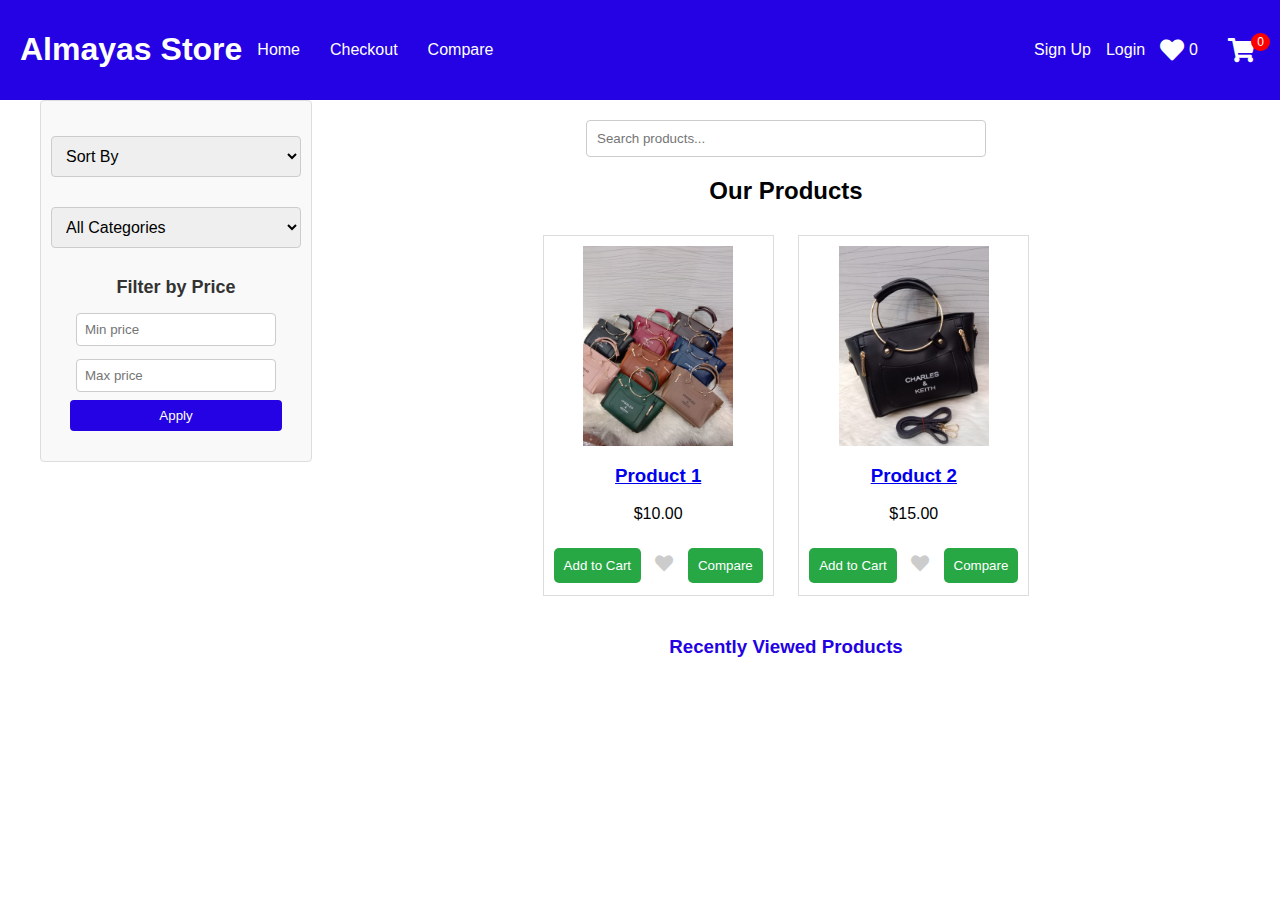
<file: index.html>
<!DOCTYPE html>
<html lang="en">
  <head>
    <meta charset="UTF-8" />
    <meta name="viewport" content="width=device-width, initial-scale=1.0" />
    <title>Almayas Store</title>
    <link
      rel="stylesheet"
      href="https://cdnjs.cloudflare.com/ajax/libs/font-awesome/5.15.4/css/all.min.css"
    />
    <link rel="stylesheet" href="styles.css" />
  </head>
  <body>
    <header>
      <div class="header-left">
        <h1>Almayas Store</h1>
        <nav>
          <ul>
            <li><a href="index.html">Home</a></li>
            <li><a href="checkout.html">Checkout</a></li>
            <li><a href="compare.html">Compare</a></li>
          </ul>
        </nav>
      </div>
      <div class="header-right">
        <!-- Default links for not logged in users -->
        <a href="signup.html">Sign Up</a>
        <a href="login.html">Login</a>

        <a href="wishlist.html" class="wishlist-link" title="View Wishlist">
          <i class="fas fa-heart"></i>
          <span id="wishlist-count">0</span>
        </a>
        <a href="cart.html" class="cart-link">
          <i class="fas fa-shopping-cart"></i>
          <span id="cart-count">0</span>
        </a>
      </div>
    </header>
    <main>
      <div class="content-container">
        <!-- Sidebar for filtering and sorting -->
        <aside class="sidebar">

          <section id="sort-section">
            <select id="sort-options">
              <option value="">Sort By</option>
              <option value="price-asc">Price: Low to High</option>
              <option value="price-desc">Price: High to Low</option>
            </select>
          </section>

          <section id="category-filter">
            <select id="category-select">
              <option value="">All Categories</option>
              <option value="Electronics">Electronics</option>
              <option value="Accessories">Accessories</option>
              <!-- Add more options as needed -->
            </select>
          </section>
          <section id="price-filter">
            <h4>Filter by Price</h4>
            <input type="number" id="min-price" placeholder="Min price" min="0">
            <input type="number" id="max-price" placeholder="Max price" min="0">
            <button id="apply-price-filter">Apply</button>
          </section>          
        </aside>

        <!-- Main content for search and products -->
        <section class="main-content">

          <section id="search-section">
            <!--Search bat product filtering-->
            <input type="text" id="search" placeholder="Search products..." />
          </section>     

          <section id="products">
            <h2>Our Products</h2>

            <div
              class="product"
              data-id="1"
              data-name="Product 1"
              data-price="10.00"
              data-category="Electronics"
            >
              <a href="product.html?id=1">
                <img src="images/product1.jpg" alt="Product 1" />
                <h3>Product 1</h3>
              </a>
              <p>$10.00</p>
              <button class="add-to-cart">Add to Cart</button>
              <!-- Whishlist Button -->
              <button class="add-to-wishlist" title="Add to Wishlist">
                <i class="fas fa-heart"></i>
              </button>
              <!-- Compare Button -->
              <button class="add-to-compare">Compare</button>
            </div>

            <div
              class="product"
              data-id="2"
              data-name="Product 2"
              data-price="15.00"
              data-category="Accessories"
            >
              <a href="product.html?id=2">
                <img src="images/product2.jpg" alt="Product 2" />
                <h3>Product 2</h3>
              </a>
              <p>$15.00</p>
              <button class="add-to-cart">Add to Cart</button>
              <!-- Whishlist Button -->
              <button class="add-to-wishlist" title="Add to Wishlist">
                <i class="fas fa-heart"></i>
              </button>
              <!-- Compare Button -->
              <button class="add-to-compare">Compare</button>
            </div>
          </section>
          <section id="recently-viewed">
            <h3>Recently Viewed Products</h3>
            <div id="recently-viewed-container"></div>
          </section> 
        </section> 
      </div>    
    </main>

    <script src="script.js"></script>
    <script src="auth.js"></script>
  </body>
</html>
</file>
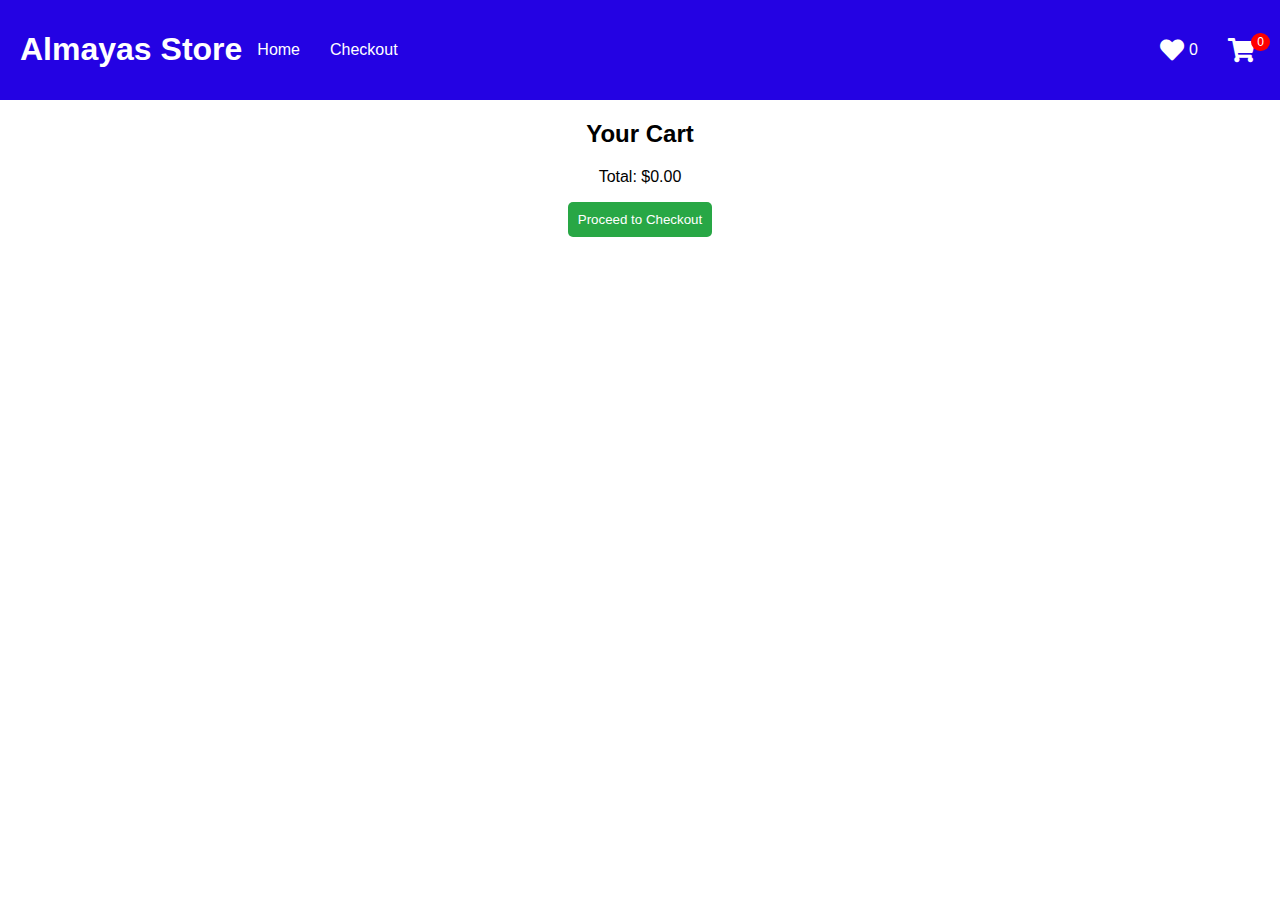
<file: cart.html>
<!DOCTYPE html>
<html lang="en">

<head>
  <meta charset="UTF-8">
  <meta name="viewport" content="width=device-width, initial-scale=1.0">
  <title>Shopping Cart</title>
  <link rel="stylesheet" href="https://cdnjs.cloudflare.com/ajax/libs/font-awesome/5.15.4/css/all.min.css">
  <link rel="stylesheet" href="styles.css">

</head>

<body>
  <header>
    <div class="header-left">
      <h1>Almayas Store</h1>
      <nav>
        <ul>
          <li><a href="index.html">Home</a></li>
          <li><a href="checkout.html">Checkout</a></li>
        </ul>
      </nav>
    </div>
    <div class="header-right">
      <a href="wishlist.html" class="wishlist-link" title="View Wishlist">
        <i class="fas fa-heart"></i>
        <span id="wishlist-count">0</span>
      </a>
      <a href="cart.html" class="cart-link">
        <i class="fas fa-shopping-cart"></i>
        <span id="cart-count">0</span>
      </a>
    </div>
  </header>

  <main>
    <h2>Your Cart</h2>
    <ul id="cart-items"></ul>
    <p>Total: $<span id="cart-total">0.00</span></p>
    <a href="checkout.html"><button>Proceed to Checkout</button></a>
  </main>

  <script src="script.js"></script>
</body>

</html>
</file>
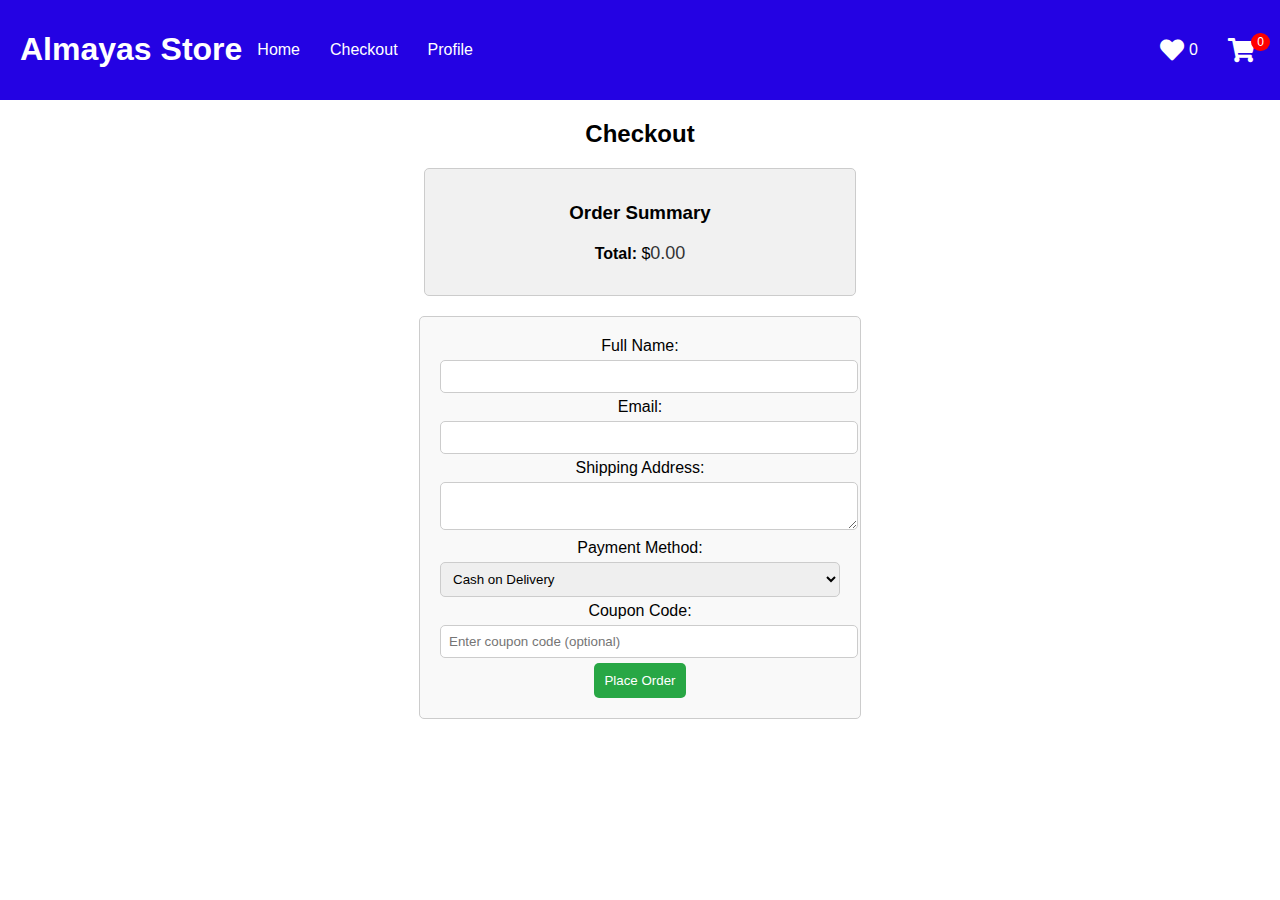
<file: checkout.html>
<!DOCTYPE html>
<html lang="en">

<head>
  <meta charset="UTF-8">
  <meta name="viewport" content="width=device-width, initial-scale=1.0">
  <title>Checkout - Almayas</title>
  <link rel="stylesheet" href="https://cdnjs.cloudflare.com/ajax/libs/font-awesome/5.15.4/css/all.min.css">
  <link rel="stylesheet" href="styles.css">

</head>

<body>

  <header>
    <div class="header-left">
      <h1>Almayas Store</h1>
      <nav>
        <ul>
          <li><a href="index.html">Home</a></li>
          <li><a href="checkout.html">Checkout</a></li>
          <li><a href="profile.html">Profile</a></li>
        </ul>
      </nav>
    </div>
    <div class="header-right">
      <a href="wishlist.html" class="wishlist-link" title="View Wishlist">
        <i class="fas fa-heart"></i>
        <span id="wishlist-count">0</span>
      </a>
      <a href="cart.html" class="cart-link">
        <i class="fas fa-shopping-cart"></i>
        <span id="cart-count">0</span>
      </a>
    </div>
  </header>
  <main>
    <h2>Checkout</h2>
    <!-- Order Summary Section -->
    <div id="order-summary">
      <h3>Order Summary</h3>
      <ul id="summary-list"></ul>
      <p><strong>Total:</strong> $<span id="total-price">0.00</span></p>
    </div>

    <form id="checkout-form">
      <label for="name">Full Name:</label>
      <input type="text" id="name" required>

      <label for="email">Email:</label>
      <input type="email" id="email" required>

      <label for="address">Shipping Address:</label>
      <textarea id="address" required></textarea>

      <label for="payment">Payment Method:</label>
      <select id="payment">
        <option value="cod">Cash on Delivery</option>
        <option value="card">Credit/Debit Card</option>
      </select>

      <!-- Coupon Code Field-->
      <label for="coupon">Coupon Code:</label>
      <input type="text" id="coupon" placeholder="Enter coupon code (optional)">


      <button type="submit">Place Order</button>
    </form>

  </main>



  <script src="script.js"></script>
</body>

</html>
</file>
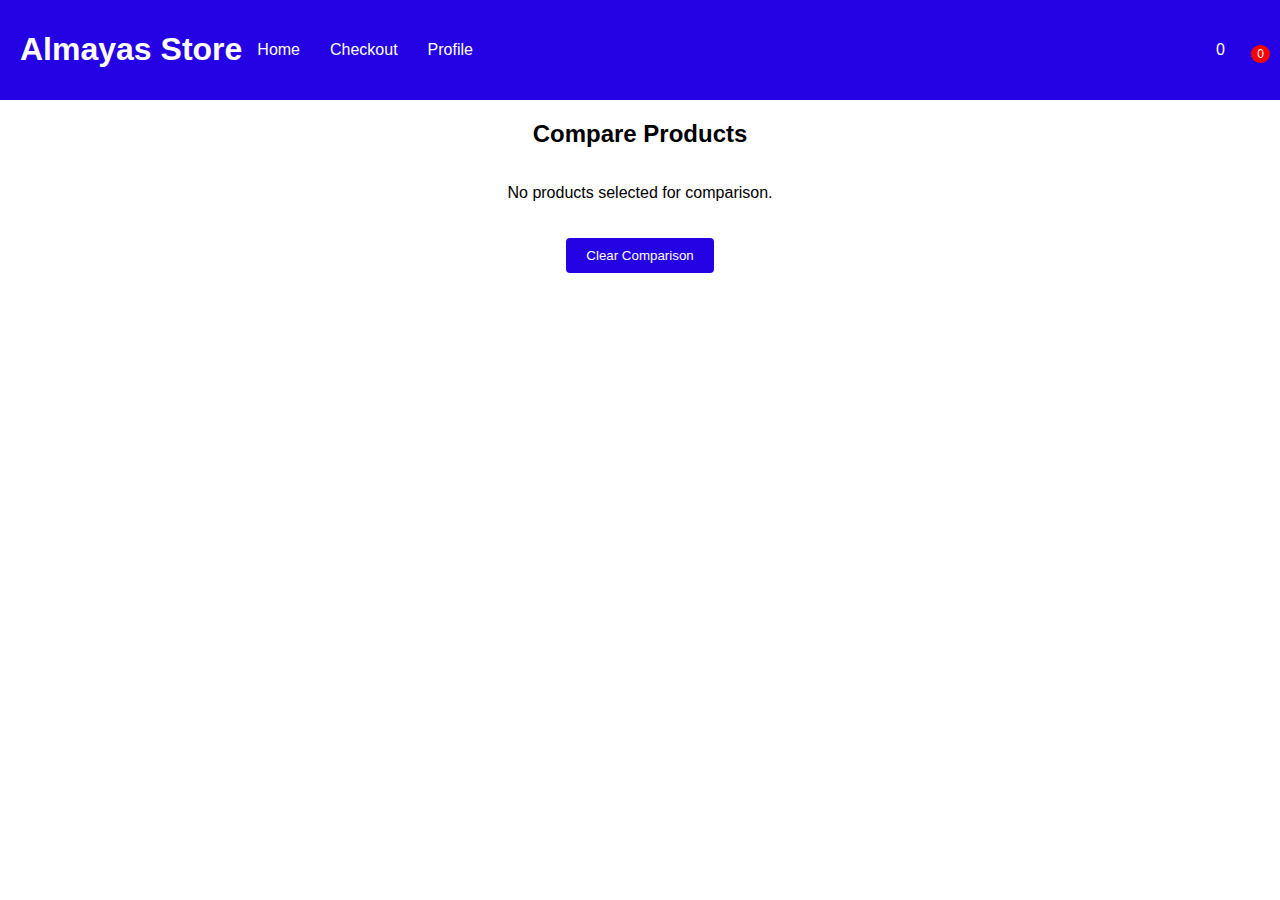
<file: compare.html>
<!DOCTYPE html>
<html lang="en">
<head>
  <meta charset="UTF-8">
  <meta name="viewport" content="width=device-width, initial-scale=1">
  <title>Compare Products - Almayas Store</title>
  <link rel="stylesheet" href="styles.css">
</head>
<body>
  <header>
    <div class="header-left">
      <h1>Almayas Store</h1>
      <nav>
        <ul>
          <li><a href="index.html">Home</a></li>
          <li><a href="checkout.html">Checkout</a></li>
          <li><a href="profile.html">Profile</a></li>
        </ul>
      </nav>
    </div>
    <div class="header-right">
      <a href="wishlist.html" class="wishlist-link" title="View Wishlist">
        <i class="fas fa-heart"></i>
        <span id="wishlist-count">0</span>
      </a>
      <a href="cart.html" class="cart-link">
        <i class="fas fa-shopping-cart"></i>
        <span id="cart-count">0</span>
      </a>
    </div>
  </header>
  
  <main>
    <h2>Compare Products</h2>
    <div id="compare-container">
      <!-- Compared products will be displayed here -->
    </div>
    <button id="clear-compare">Clear Comparison</button>
  </main>
  
  <script src="script.js"></script>
  <script>
    document.addEventListener("DOMContentLoaded", function () {
      const compareContainer = document.getElementById("compare-container");
      const clearBtn = document.getElementById("clear-compare");
      let compareList = JSON.parse(localStorage.getItem("compareList")) || [];

      if (compareList.length === 0) {
        compareContainer.innerHTML = "<p>No products selected for comparison.</p>";
      } else {
        let html = "<table border='1' cellpadding='10'><tr><th>Feature</th>";
        // Table columns for each product
        compareList.forEach(id => {
          if (productsData[id]) {
            html += `<th>${productsData[id].name}</th>`;
          }
        });
        html += `</tr>`;
        
        // Now, list some features to compare
        // Example: Price, Description, Category
        const features = ["Price", "Description", "Category"];
        features.forEach(feature => {
          html += `<tr><td>${feature}</td>`;
          compareList.forEach(id => {
            if (productsData[id]) {
              let value = "";
              switch(feature) {
                case "Price":
                  value = "$" + productsData[id].price.toFixed(2);
                  break;
                case "Description":
                  value = productsData[id].description;
                  break;
                case "Category":
                  value = productsData[id].category || "N/A";
                  break;
                default:
                  value = "N/A";
              }
              html += `<td>${value}</td>`;
            }
          });
          html += `</tr>`;
        });
        html += "</table>";
        compareContainer.innerHTML = html;
      }

      // Clear compare list when clear button is clicked
      clearBtn.addEventListener("click", function () {
        localStorage.removeItem("compareList");
        window.location.reload();
      });
    });
  </script>
</body>
</html>
</file>
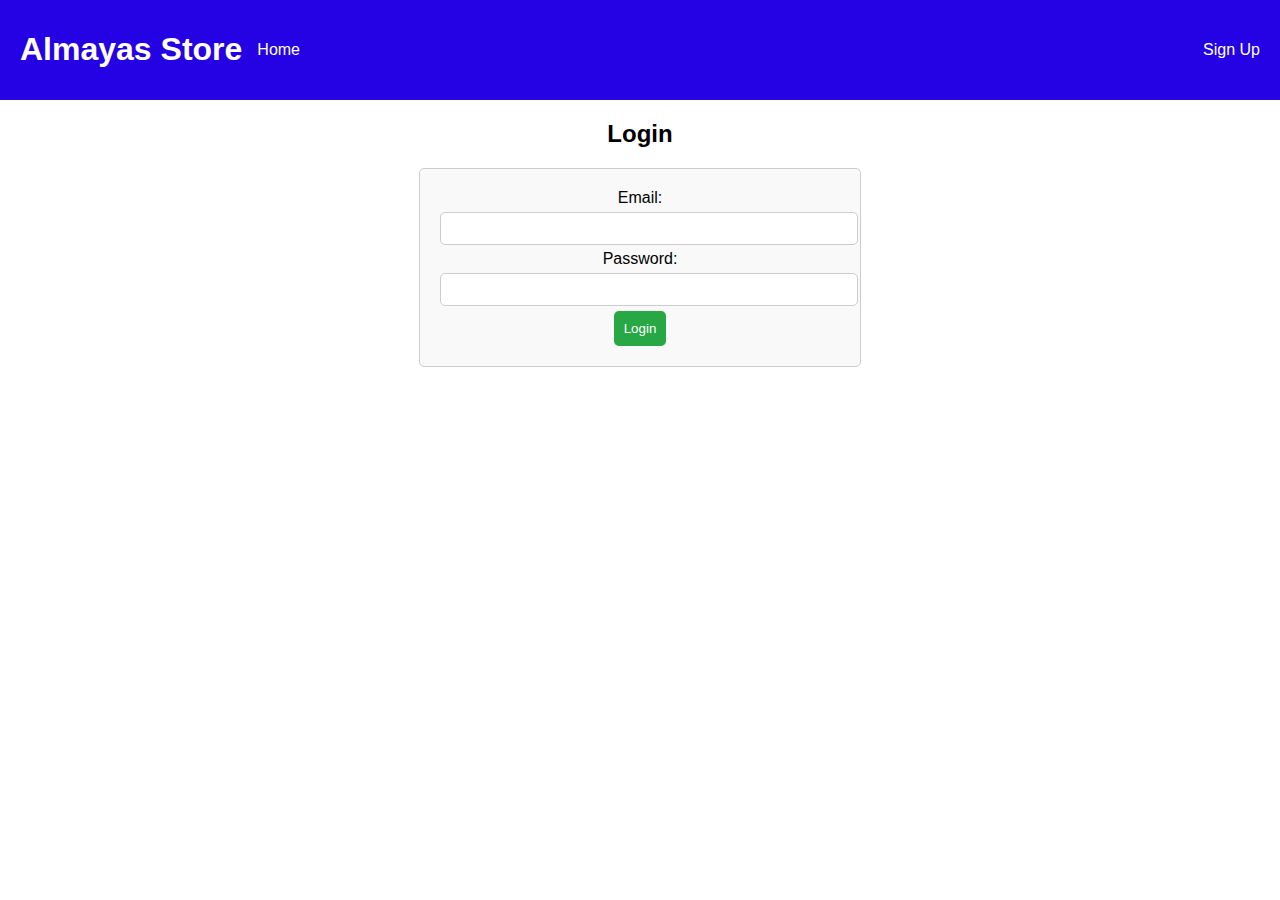
<file: login.html>
<!DOCTYPE html>
<html lang="en">
<head>
  <meta charset="UTF-8">
  <meta name="viewport" content="width=device-width, initial-scale=1">
  <title>Login - Almayas Store</title>
  <link rel="stylesheet" href="styles.css">
</head>
<body>
  <header>
    <div class="header-left">
        <h1>Almayas Store</h1>
        <nav>
          <ul>
            <li><a href="index.html">Home</a></li>
          </ul>
        </nav>
      </div>
    <div class="header-right">
      <a href="signup.html">Sign Up</a>
    </div>
  </header>
  <main>
    <h2>Login</h2>
    <form id="login-form">
      <label for="login-email">Email:</label>
      <input type="email" id="login-email" required>
      
      <label for="login-password">Password:</label>
      <input type="password" id="login-password" required>
      
      <button type="submit">Login</button>
    </form>
  </main>
  <script src="auth.js"></script>
</body>
</html>
</file>
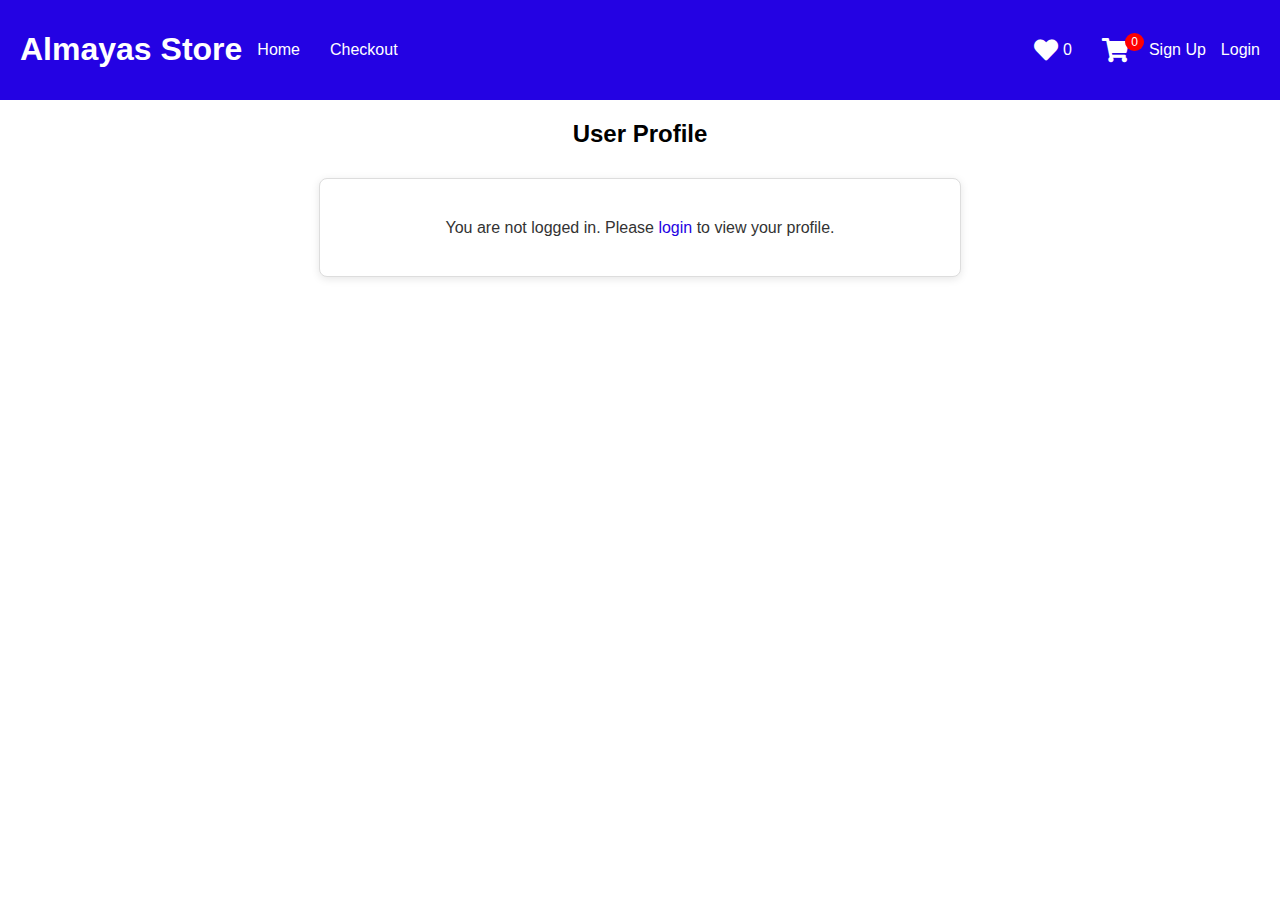
<file: profile.html>
<!DOCTYPE html>
<html lang="en">
<head>
  <meta charset="UTF-8">
  <meta name="viewport" content="width=device-width, initial-scale=1">
  <title>User Profile - Almayas Store</title>
  <link rel="stylesheet" href="styles.css">
  <link rel="stylesheet" href="https://cdnjs.cloudflare.com/ajax/libs/font-awesome/5.15.4/css/all.min.css">
</head>
<body>
  <header>
    <div class="header-left">
      <h1>Almayas Store</h1>
      <nav>
        <ul>
          <li><a href="index.html">Home</a></li>
          <li><a href="checkout.html">Checkout</a></li>
        </ul>
      </nav>
    </div>
    <div class="header-right">
      <!-- The header will be updated by auth.js if the user is logged in -->
      <a href="wishlist.html" class="wishlist-link" title="View Wishlist">
        <i class="fas fa-heart"></i>
        <span id="wishlist-count">0</span>
      </a>
      <a href="cart.html" class="cart-link">
        <i class="fas fa-shopping-cart"></i>
        <span id="cart-count">0</span>
      </a>
      <a href="signup.html">Sign Up</a>
      <a href="login.html">Login</a>
    </div>
  </header>

  <main>
    <section id="profile-section">
      <h2>User Profile</h2>
      <div id="user-info">
        <!-- User details will be loaded here -->
      </div>
    </section>
  </main>

  <script src="auth.js"></script>
  <script>
    // Load and display user info along with wishlist items
    document.addEventListener("DOMContentLoaded", function () {
      const currentUser = JSON.parse(localStorage.getItem("user"));
      const userInfoDiv = document.getElementById("user-info");
      
      if (currentUser) {
        // Display basic user info
        let html = `
          <p><strong>Username:</strong> ${currentUser.username}</p>
          <p><strong>Email:</strong> ${currentUser.email}</p>
        `;
        
        // Retrieve and display wishlist items, if any
        let wishlist = JSON.parse(localStorage.getItem("wishlist")) || [];
        if (wishlist.length > 0) {
          html += `<h3>Your Wishlist:</h3><ul>`;
          wishlist.forEach(item => {
            html += `<li>${item.name} - $${item.price.toFixed(2)}</li>`;
          });
          html += `</ul>`;
        } else {
          html += `<p>Your wishlist is empty.</p>`;
        }
        
        // (Optional) You can add order history or other info here
        // Retrieve and display order history
      let orders = JSON.parse(localStorage.getItem("orders")) || [];
      if (orders.length > 0) {
        html += `<h3>Order History:</h3><ul>`;
        orders.forEach(order => {
          html += `<li>
            <strong>Date:</strong> ${new Date(order.date).toLocaleString()}<br>
            <strong>Total:</strong> $${order.total.toFixed(2)}<br>
            <strong>Items:</strong>
            <ul>`;
          order.items.forEach(item => {
            html += `<li>${item.name} - $${item.price} x ${item.quantity}</li>`;
          });
          html += `</ul>
          </li>`;
        });
        html += `</ul>`;
      } else {
        html += `<p>No orders yet.</p>`;
      }
        
        userInfoDiv.innerHTML = html;
      } else {
        userInfoDiv.innerHTML = "<p>You are not logged in. Please <a href='login.html'>login</a> to view your profile.</p>";
      }
    });
  </script>
</body>
</html>
</file>
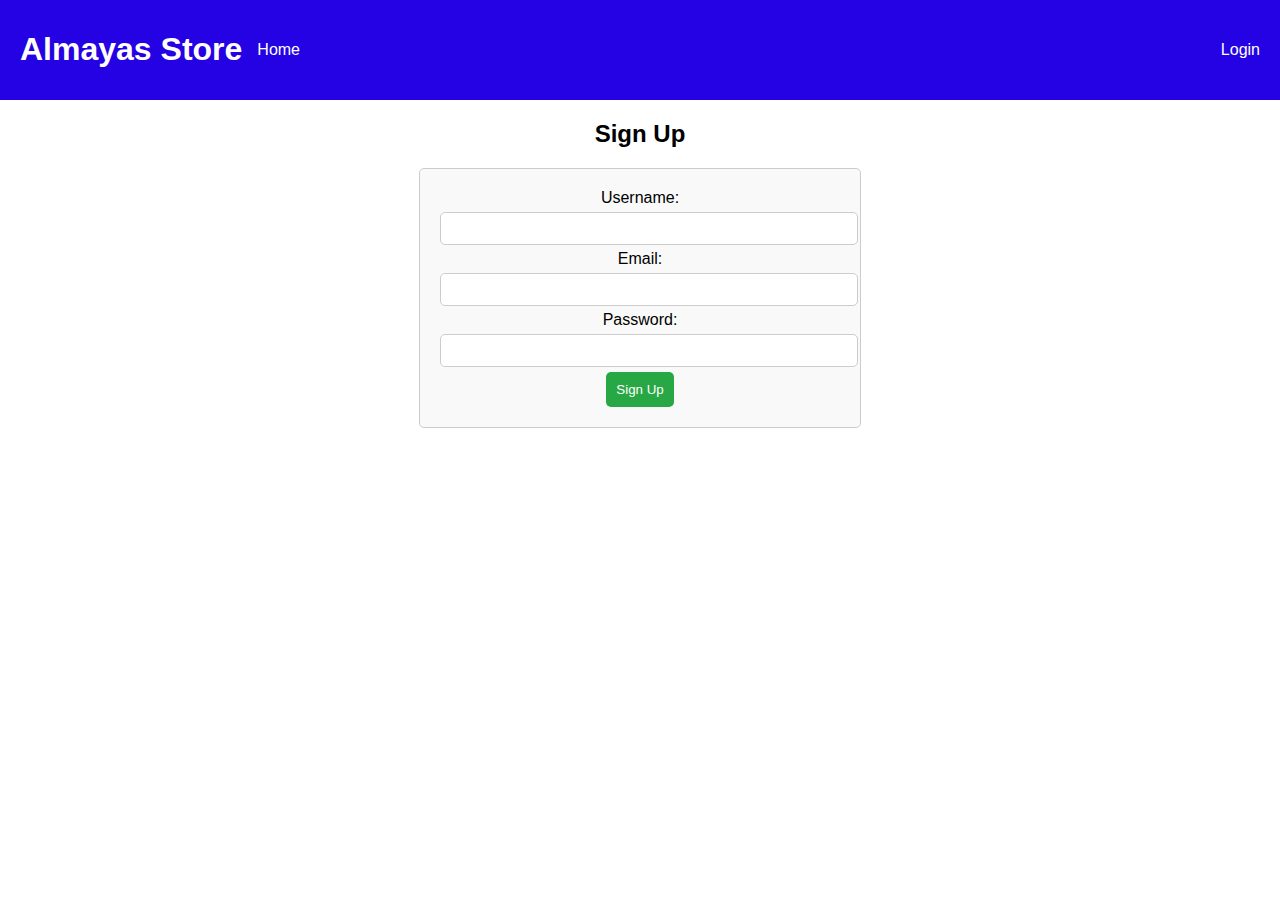
<file: signup.html>
<!DOCTYPE html>
<html lang="en">
<head>
  <meta charset="UTF-8">
  <meta name="viewport" content="width=device-width, initial-scale=1">
  <title>Sign Up - Almayas Store</title>
  <link rel="stylesheet" href="styles.css">
</head>
<body>
  <header>
    <div class="header-left">
        <h1>Almayas Store</h1>
        <nav>
          <ul>
            <li><a href="index.html">Home</a></li>
          </ul>
        </nav>
    </div>
    <div class="header-right">
      <a href="login.html">Login</a>
    </div>
  </header>
  <main>
    <h2>Sign Up</h2>
    <form id="signup-form">
      <label for="username">Username:</label>
      <input type="text" id="username" required>
      
      <label for="email">Email:</label>
      <input type="email" id="email" required>
      
      <label for="password">Password:</label>
      <input type="password" id="password" required>
      
      <button type="submit">Sign Up</button>
    </form>
  </main>
  <script src="auth.js"></script>
</body>
</html>
</file>
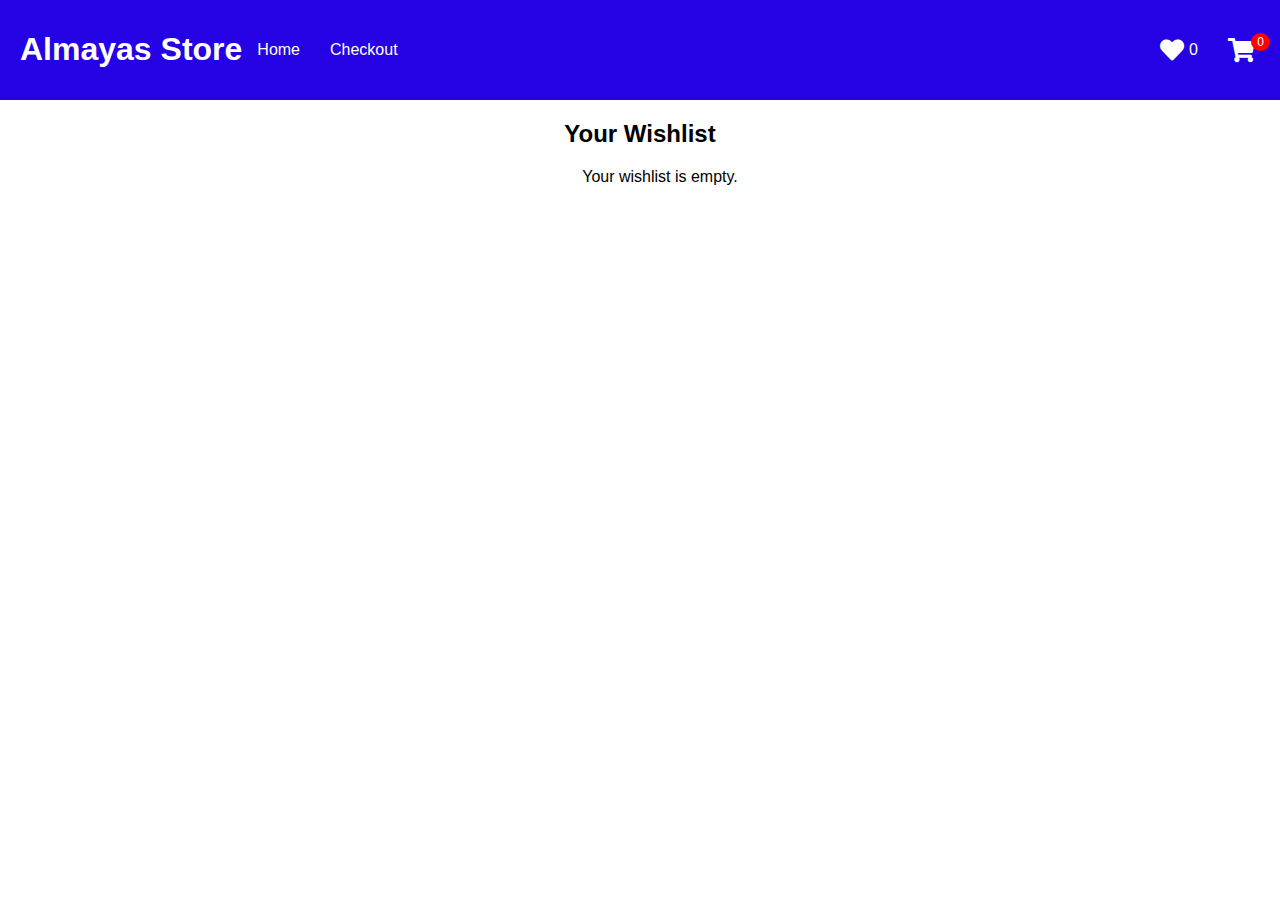
<file: wishlist.html>
<!DOCTYPE html>
<html lang="en">

<head>
  <meta charset="UTF-8">
  <meta name="viewport" content="width=device-width, initial-scale=1.0">
  <title>Wishlist - Almayas Store</title>
  <link rel="stylesheet" href="https://cdnjs.cloudflare.com/ajax/libs/font-awesome/5.15.4/css/all.min.css">
  <link rel="stylesheet" href="styles.css">
</head>

<body>
  <header>
    <div class="header-left">
      <h1>Almayas Store</h1>
      <nav>
        <ul>
          <li><a href="index.html">Home</a></li>
          <li><a href="checkout.html">Checkout</a></li>
        </ul>
      </nav>
    </div>
    <div class="header-right">
      <a href="wishlist.html" class="wishlist-link" title="View Wishlist">
        <i class="fas fa-heart"></i>
        <span id="wishlist-count">0</span>
      </a>
      <a href="cart.html" class="cart-link">
        <i class="fas fa-shopping-cart"></i>
        <span id="cart-count">0</span>
      </a>
    </div>
  </header>

  <main>
    <h2>Your Wishlist</h2>
    <ul id="wishlist-items"></ul>
  </main>

  <script src="script.js"></script>
</body>

</html>
</file>
<file: styles.css>
body {
  font-family: Arial, sans-serif;
  margin: 0;
  padding: 0;
  text-align: center;
}

header {
  display: flex;
  justify-content: space-between;
  align-items: center;
  padding: 10px 20px;
  background: hsl(249, 98%, 45%);
  color: white;
  text-align: left;
}

.header-left {
  display: flex;
  align-items: center;
}

.header-left nav ul {
  list-style: none;
  display: flex;
  margin: 0;
  padding: 0;
}

.header-left nav ul li {
  margin-right: 15px;
}

.header-left nav ul li a {
  color: white;
  text-decoration: none;
  font-size: 16px;
}

.header-right {
  display: flex;
  align-items: center;
}

/* Link styles for navigation in header */
.header-right a {
  color: white;
  text-decoration: none;
  margin-left: 15px;
  font-size: 16px;
}

.cart-link {
  display: flex;
  align-items: center;
  color: white;
  text-decoration: none;
  font-size: 16px;
  position: relative;
}

.cart-link i {
  color: white !important;
  font-size: 24px;
  margin-right: 5px;
}

#cart-count {
  position: absolute;
  top: -5px;
  right: -10px;
  background: red;
  color: white;
  border-radius: 50%;
  padding: 2px 6px;
  font-size: 12px;
}

nav ul {
  list-style: none;
  padding: 0;
}

nav ul li {
  display: inline;
  margin: 0 15px;
}

nav ul li a {
  color: white;
  text-decoration: none;
}

.product {
  display: inline-block;
  border: 1px solid #ddd;
  padding: 10px;
  margin: 10px;
}

form {
  max-width: 400px;
  margin: auto;
  padding: 20px;
  border: 1px solid #ccc;
  border-radius: 5px;
  background: #f9f9f9;
}

input,
textarea,
select {
  width: 100%;
  padding: 8px;
  margin: 5px 0;
  border: 1px solid #ccc;
  border-radius: 5px;
}

button {
  background: #28a745;
  color: white;
  padding: 10px;
  border: none;
  border-radius: 5px;
  cursor: pointer;
}

button:hover {
  background: #218838;
}

#order-summary {
  max-width: 400px;
  margin: auto;
  padding: 15px;
  border: 1px solid #ccc;
  border-radius: 5px;
  background: #f1f1f1;
  margin-bottom: 20px;
}

#summary-list {
  list-style: none;
  padding: 0;
}

#summary-list li {
  padding: 5px 0;
  border-bottom: 1px solid #ddd;
}

#total-price {
  font-size: 18px;
  color: #333;
}

.product img {
  max-width: 100%;
  /* Allow the image to shrink to fit the container */
  height: auto;
  /* Maintain aspect ratio */
  max-height: 200px;
  /* Optional: limit the height to 200px */
  display: block;
  margin: 0 auto;
}

#product-details img {
  max-width: 100%;
  height: auto;
  display: block;
  margin: 0 auto;
  max-height: 300px;
  /* Adjust as needed */
}

/* Container for the sort section */
#sort-section {
  max-width: 400px;
  /* Adjust as needed */
  margin: 20px auto;
  text-align: center;
}

#sort-options {
  width: 100%;
  /* Make dropdown fill the container width */
  padding: 10px;
  box-sizing: border-box;
}

.add-to-wishlist {
  background: transparent;
  border: none;
  cursor: pointer;
  color: #ccc;
  /* Default color for the heart */
  font-size: 18px;
  margin-top: 5px;
}

.add-to-wishlist:hover {
  color: red;
}

.wishlist-link {
  display: flex;
  align-items: center;
  text-decoration: none;
  color: white;
  font-size: 16px;
  position: relative;
  margin-right: 15px;
}

.wishlist-link i {
  font-size: 24px;
  margin-right: 5px;
}

#reviews {
  margin-top: 20px;
  text-align: left;
  max-width: 600px;
  margin-left: auto;
  margin-right: auto;
}

#review-list {
  list-style: none;
  padding: 0;
  margin-bottom: 10px;
}

#review-list li {
  background: #f9f9f9;
  padding: 8px;
  margin-bottom: 5px;
  border: 1px solid #ddd;
  border-radius: 4px;
}

#review-form textarea {
  width: 100%;
  height: 80px;
  padding: 8px;
  margin-bottom: 8px;
  border: 1px solid #ccc;
  border-radius: 4px;
}

.notification {
  position: fixed;
  top: 20px;
  right: 20px;
  background: #28a745;
  color: white;
  padding: 10px 20px;
  border-radius: 5px;
  z-index: 1000;
  box-shadow: 0 2px 6px rgba(0, 0, 0, 0.2);
}

/* Style for the logout button in header */
#logout-btn {
  margin-right: 15px;
  padding: 5px 10px;
  background: #dc3545;
  color: white;
  border: none;
  border-radius: 3px;
  cursor: pointer;
}

#search {
  display: block;
  margin: 0 auto;
  /* centers the element horizontally */
  max-width: 300px;
  /* sets a maximum width */
  width: 100%;
  /* allows it to be responsive up to 300px */
  padding: 10px;
  /* optional: adds some padding for better appearance */
  box-sizing: border-box;
  /* ensure padding is included in the width */
}

/* Container for the search section */
#search-section {
  max-width: 400px;
  /* Adjust as needed */
  margin: 20px auto;
  /* 20px top/bottom, auto left/right centers it */
  text-align: center;
  /* Ensures content inside is centered */
}

/* Profile Page Container */
#user-info {
  max-width: 600px;
  margin: 30px auto;
  padding: 20px;
  background: #fff;
  border: 1px solid #ddd;
  border-radius: 8px;
  box-shadow: 0 2px 8px rgba(0, 0, 0, 0.1);
  font-family: Arial, sans-serif;
  color: #333;
}

/* Headings for sections */
#user-info h3 {
  margin-top: 20px;
  color: hsl(249, 98%, 45%);
  border-bottom: 1px solid #ddd;
  padding-bottom: 5px;
}

/* Styling for unordered lists */
#user-info ul {
  list-style: none;
  padding: 0;
  margin: 0;
}

#user-info ul li {
  padding: 10px;
  margin-bottom: 10px;
  border-bottom: 1px solid #eee;
}

#user-info ul li:last-child {
  border-bottom: none;
}

/* Nested list for order items */
#user-info ul li ul {
  margin-top: 10px;
  margin-left: 20px;
}

#user-info ul li ul li {
  margin-bottom: 5px;
  font-size: 14px;
  color: #555;
}

/* General text styling */
#user-info p {
  line-height: 1.6;
  font-size: 16px;
}

/* Optional: Style links within the profile page */
#user-info a {
  color: hsl(249, 98%, 45%);
  text-decoration: none;
}

#user-info a:hover {
  text-decoration: underline;
}

#related-products {
  margin-top: 30px;
  text-align: center;
}

#related-products-container {
  display: flex;
  flex-wrap: wrap;
  justify-content: center;
  gap: 20px;
}

.related-product {
  border: 1px solid #ddd;
  border-radius: 8px;
  padding: 10px;
  width: 180px;
  box-shadow: 0 2px 4px rgba(0, 0, 0, 0.1);
  background: #fff;
  text-align: center;
}

.related-product img {
  width: 100%;
  height: auto;
  border-radius: 4px;
}

.related-product h4 {
  font-size: 16px;
  margin: 10px 0 5px;
  color: #333;
}

.related-product p {
  font-size: 14px;
  margin: 5px 0;
  color: #555;
}

.related-product button {
  background: hsl(249, 98%, 45%);
  color: #fff;
  border: none;
  padding: 5px 10px;
  border-radius: 4px;
  cursor: pointer;
  font-size: 14px;
}

.related-product button:hover {
  background: hsl(249, 98%, 40%);
}

#recently-viewed {
  margin: 30px auto;
  max-width: 800px;
  text-align: center;
}

#recently-viewed h3 {
  color: hsl(249, 98%, 45%);
  margin-bottom: 15px;
}

#recently-viewed-container {
  display: flex;
  flex-wrap: wrap;
  justify-content: center;
  gap: 20px;
}

.recently-viewed-product {
  border: 1px solid #ddd;
  border-radius: 8px;
  padding: 10px;
  width: 180px;
  box-shadow: 0 2px 4px rgba(0, 0, 0, 0.1);
  background: #fff;
  text-align: center;
}

.recently-viewed-product img {
  width: 100%;
  height: auto;
  border-radius: 4px;
}

.recently-viewed-product h4 {
  font-size: 16px;
  margin: 10px 0 5px;
  color: #333;
}

.recently-viewed-product p {
  font-size: 14px;
  color: #555;
}

#rating-section {
  margin: 20px 0;
  text-align: center;
}

#star-rating {
  display: inline-block;
  font-size: 24px;
  cursor: pointer;
}

#star-rating .star {
  color: #ccc;
  /* default star color */
  margin: 0 2px;
}

#star-rating .star:hover,
#star-rating .star:hover ~ .star {
  color: gold;
}

#average-rating {
  font-size: 16px;
  color: #333;
  margin-top: 8px;
}

/**
* Category filters
*/
#category-filter {
  margin: 20px auto;
  max-width: 400px;
  text-align: center;
}

#category-select {
  width: 100%;
  padding: 10px;
  font-size: 16px;
  border-radius: 4px;
  border: 1px solid #ccc;
  box-sizing: border-box;
}
/* Container for the main content */
.content-container {
  display: flex;
  justify-content: center;
  align-items: flex-start;
  max-width: 1200px;
  margin: 0 auto;
  gap: 20px; /* Space between sidebar and main content */
}

/* Sidebar styling for category and sort filters */
.sidebar {
  width: 250px; /* Adjust width as needed */
  padding: 10px;
  background: #f9f9f9;
  border: 1px solid #ddd;
  border-radius: 4px;
}

/* Main content styling for search and products */
.main-content {
  flex: 1;
}

/* Optional: Center the search input within its section */
#search-section {
  margin-bottom: 20px;
  text-align: center;
}

/* Adjust search input style if needed */
#search {
  max-width: 400px;
  width: 100%;
  padding: 10px;
  border: 1px solid #ccc;
  border-radius: 4px;
  box-sizing: border-box;
}

/* Style for the category filter and sort select elements */
#category-filter, #sort-section {
  margin-bottom: 20px;
  text-align: center;
}

#category-select, #sort-options {
  width: 100%;
  padding: 10px;
  font-size: 16px;
  border-radius: 4px;
  border: 1px solid #ccc;
  box-sizing: border-box;
}
#price-filter {
  margin: 20px 0;
  text-align: center;
}

#price-filter h4 {
  margin-bottom: 10px;
  font-size: 18px;
  color: #333;
}

#price-filter input {
  width: 80%;
  padding: 8px;
  margin-bottom: 8px;
  border: 1px solid #ccc;
  border-radius: 4px;
  box-sizing: border-box;
}

#price-filter button {
  width: 85%;
  padding: 8px;
  background: hsl(249, 98%, 45%);
  color: white;
  border: none;
  border-radius: 4px;
  cursor: pointer;
}

#price-filter button:hover {
  background: hsl(249, 98%, 40%);
}

/*========================*/
/* Social media Sharing */
/*========================*/
#social-sharing {
  margin: 20px 0;
  text-align: center;
}

#social-sharing h3 {
  font-size: 18px;
  color: #333;
  margin-bottom: 10px;
}

.share-buttons a {
  font-size: 32px;
  margin: 0 8px;
  color: #555;
  text-decoration: none;
  transition: color 0.3s;
}

.share-buttons a:hover {
  color: hsl(249, 98%, 45%);
}


#compare-container {
  max-width: 800px;
  margin: 20px auto;
  overflow-x: auto;
}

#compare-container table {
  width: 100%;
  border-collapse: collapse;
  text-align: left;
}

#compare-container th, #compare-container td {
  padding: 10px;
  border: 1px solid #ddd;
}

#clear-compare {
  display: block;
  margin: 20px auto;
  padding: 10px 20px;
  background: hsl(249, 98%, 45%);
  color: #fff;
  border: none;
  border-radius: 4px;
  cursor: pointer;
}

#clear-compare:hover {
  background: hsl(249, 98%, 40%);
}
</file>
